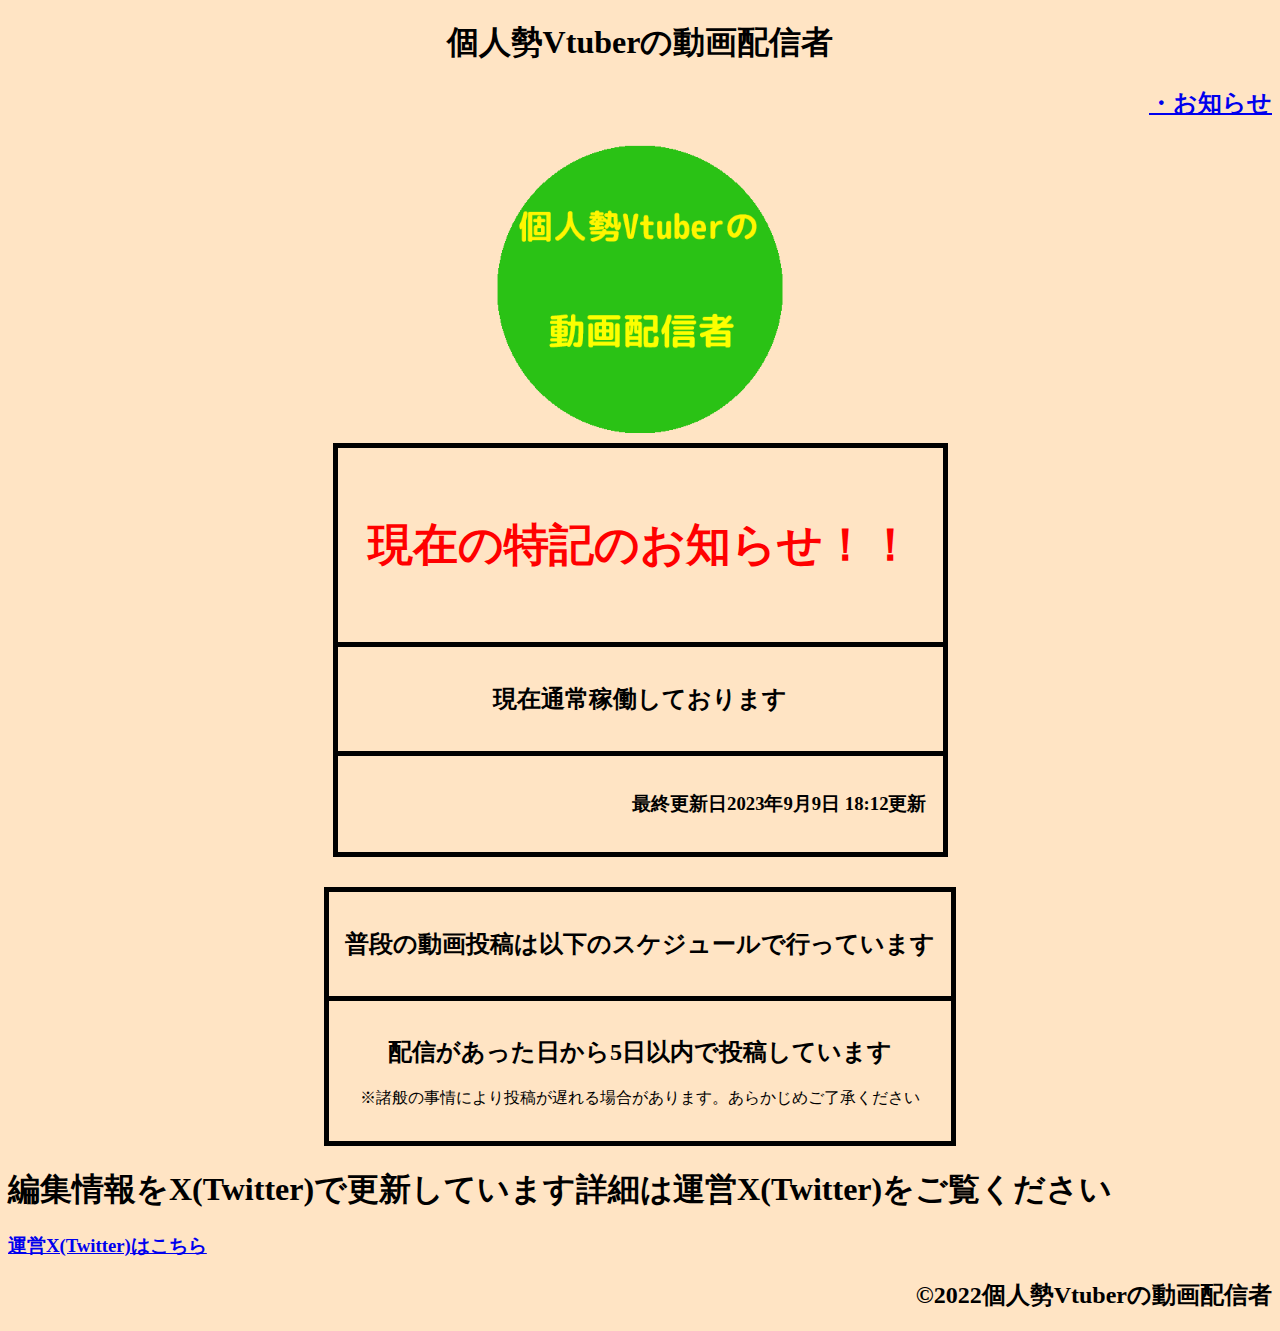
<file: index.html>
<!DOCTYPE html>
<html lang="ja">
<head>
    <meta charset="UTF-8">
    <title>個人勢Vtuberの動画配信者</title>
    <link href="icon1.png" rel="icon">
    <link href="style.css" rel="stylesheet">
</head>
<body>
<div class="Heder">
    <h1>個人勢Vtuberの動画配信者</h1>
</div>
<div class="note">
    <a href="note.html"><h2>・お知らせ</h2></a>
</div>
<div class="Page">
    <a href="https://www.youtube.com/channel/UC_fQ_wujEbav5UHqBaxyTnQ"><img src="icon1.png" width="300" height="300"></a>
</div>
<div class="Page2">
    <table>
        <tr><td class="special"><h2>現在の特記のお知らせ！！</h2></td></tr>
        <tr><td><h2>現在通常稼働しております</h2></td></tr>
        <tr><td class="day"><h3>最終更新日2023年9月9日 18:12更新</h3></td></tr>
    </table>
</div>
<div class="Page4">
    <table>
        <tr><td><h2>普段の動画投稿は以下のスケジュールで行っています</h2></td></tr>
        <tr><td><h2>配信があった日から5日以内で投稿しています</h2><p>※諸般の事情により投稿が遅れる場合があります。あらかじめご了承ください</p></td></tr>
    </table>
</div>
<div class="Page5">
    <h1>編集情報をX(Twitter)で更新しています詳細は運営X(Twitter)をご覧ください</h1>
    <a href="https://twitter.com/VtuberCreator"><h3>運営X(Twitter)はこちら</h3></a>
</div>
<div class="Copy">
    <h2>©2022個人勢Vtuberの動画配信者</h2>
</div>
</body>
</html>
</file>
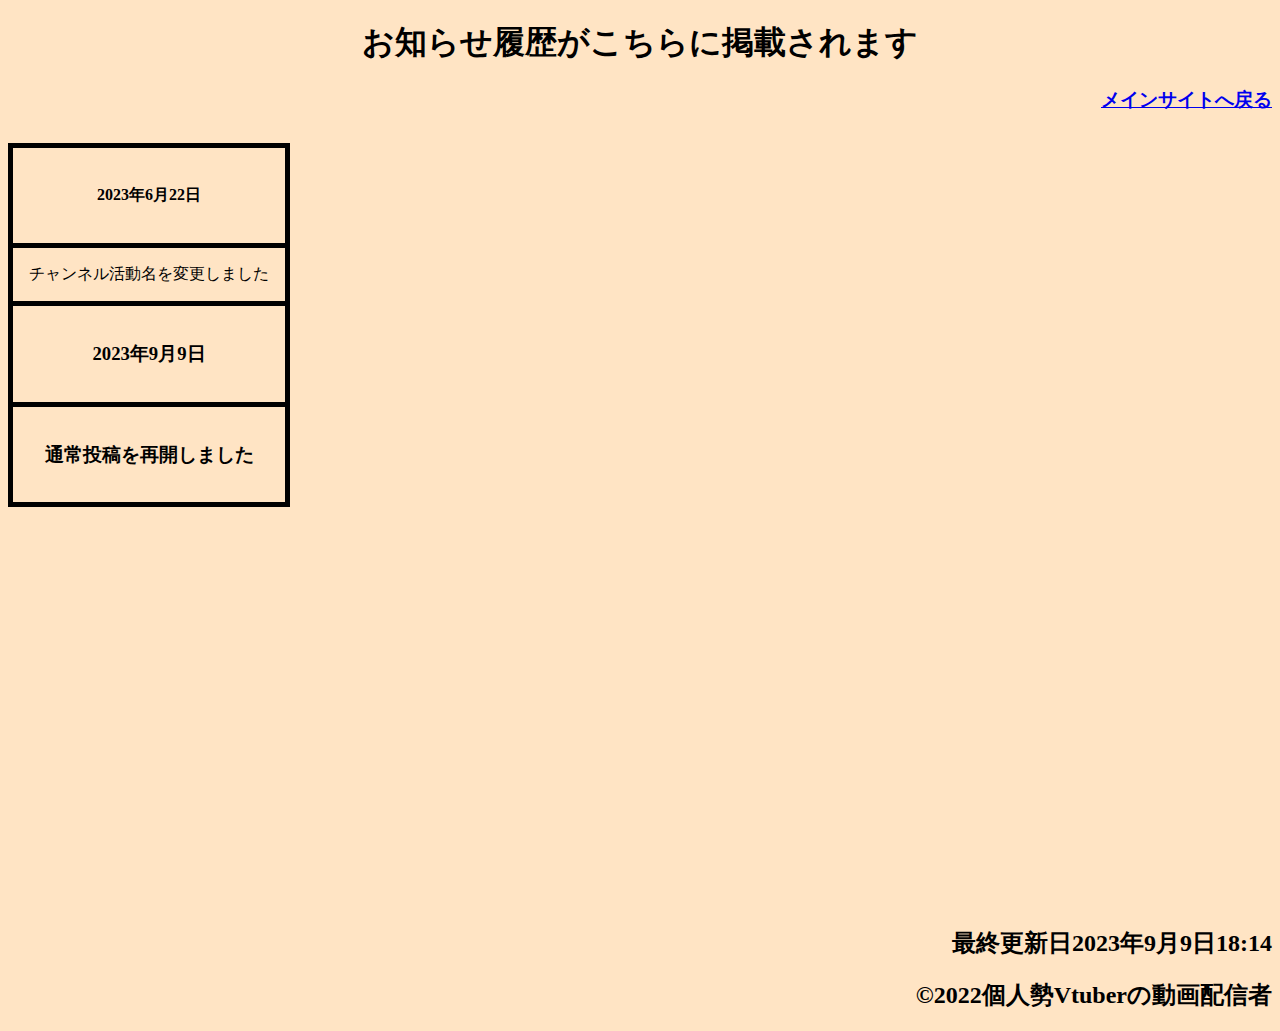
<file: note.html>
<!DOCTYPE html>
<html lang="ja">
<head>
    <meta charset="UTF-8">
    <title>お知らせ</title>
    <link href="icon1.png" rel="icon">
    <link href="note.css" rel="stylesheet">
</head>
<body>
<div class="heder">
    <h1>お知らせ履歴がこちらに掲載されます</h1>
</div>
<div class="page">
    <a href="index.html"><h3>メインサイトへ戻る</h3></a>
</div>
<div class="notemain">
    <table>
<tr><td><h4>2023年6月22日</h4></td></tr>
<tr><td>チャンネル活動名を変更しました</td></tr>
        <tr><td><h3>2023年9月9日</h3></td></tr>
        <tr><td><h3>通常投稿を再開しました</h3></td></tr>
    </table>
</div>
<div class="notesab">
<h2>最終更新日2023年9月9日18:14</h2>
</div>
<div class="copy">
    <h2>©2022個人勢Vtuberの動画配信者</h2>
</div>
</body>
</html>
</file>
<file: style.css>
@charset "UTF-8";
body {
    background-color: bisque; /* メイン背景の色 */
}

.Heder {
    text-align: center;
}

.note{
    text-align: right;

}
.Page {
    text-align: center;
}

/* ▼表全体の装飾 */
table {
    text-align: center;
    margin-left: auto;
    margin-right: auto;
    border-collapse: collapse; /* セルの境界線を共有 */
}

/* ▼各セルの装飾 */
td {
    border: 5px solid black; /* 表の罫線(=セルの枠線) */
    padding: 1em 1em; /* セル内側の余白量 */
    color: black; /* セル内のテキストの色を黒に設定 */
}

table caption {
    color: red; /* キャプションのテキスト色を赤に設定 */
}

/* ▼特記のお知らせ */
td.special {
    color: red; /* 特記のお知らせセルのテキスト色を赤に設定 */
    font-size: 30px;
}
td.day{
    text-align: right;
}
.Page4{
    margin-top: 30px;
}
.Copy {
    text-align: right;
}
</file>
<file: note.css>
@charset "UTF-8";
body{
    background-color: bisque; /* メイン背景の色 */
}
.heder{
    text-align: center;
}
.page{
    text-align: right;
}
.notemain {
    text-align: left;
    margin-top: 30px;
}
table {
    text-align: center;
    border-collapse: collapse; /* セルの境界線を共有 */
}

/* ▼各セルの装飾 */
td {
    border: 5px solid black; /* 表の罫線(=セルの枠線) */
    padding: 1em 1em; /* セル内側の余白量 */
    color: black; /* セル内のテキストの色を黒に設定 */
}
.notesab{
    margin-top: 420px;
 text-align: right;
}
.copy{

    text-align: right;
}
</file>
